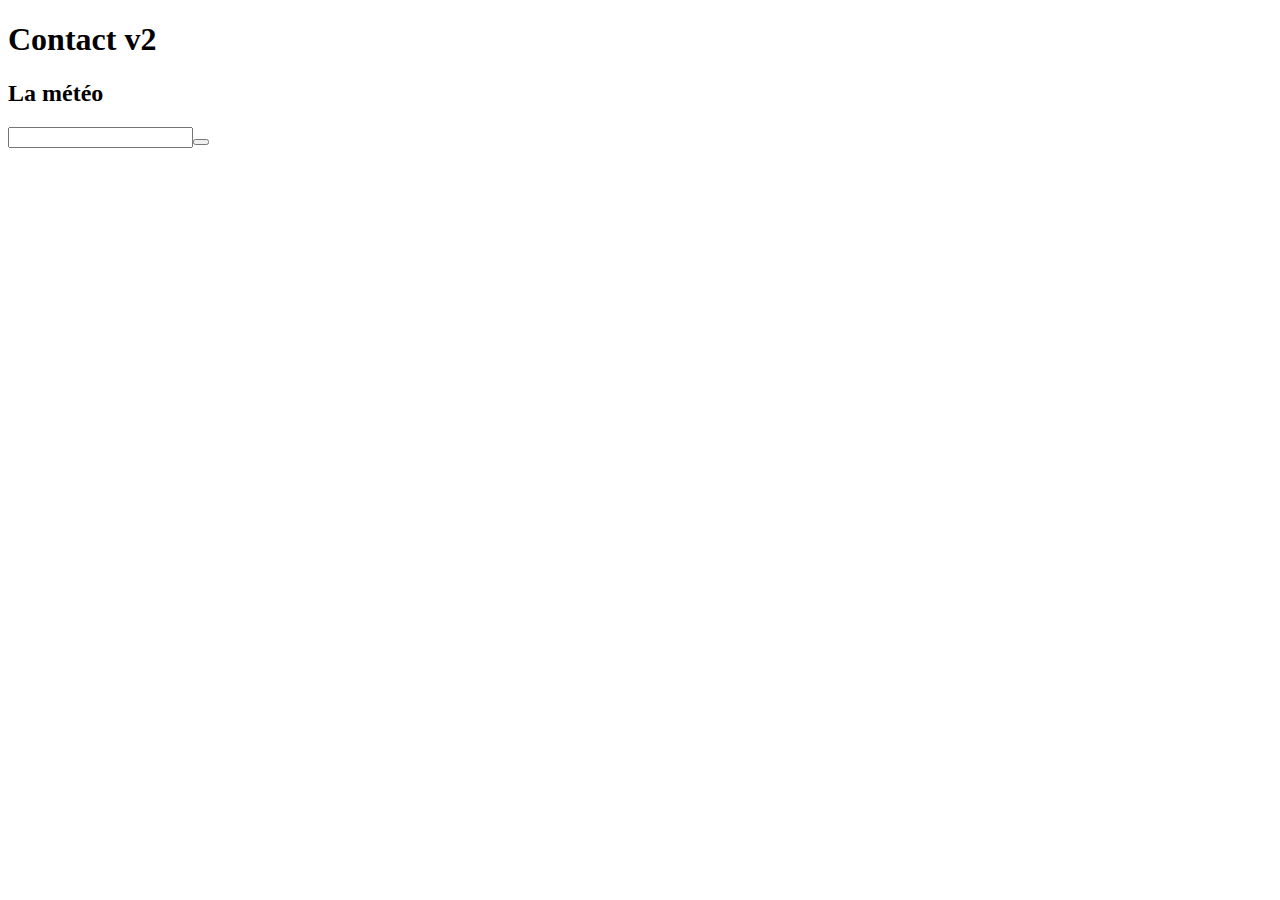
<file: contact.html>
<!DOCTYPE html>
<html lang="fr">
<head>
    <meta charset="UTF-8">
    <meta http-equiv="X-UA-Compatible" content="IE=edge">
    <meta name="viewport" content="width=device-width, initial-scale=1.0">
    <title>Contact</title>
</head>
<body>
    <h1>Contact v2</h1>
    <aside class="sidebar"></aside>
    <div class="meteo">
        <h2>La météo</h2>
        <form action=""><label for=""></label><input type="text"><button></button></form>
    </div>
</body>
</html>
</file>
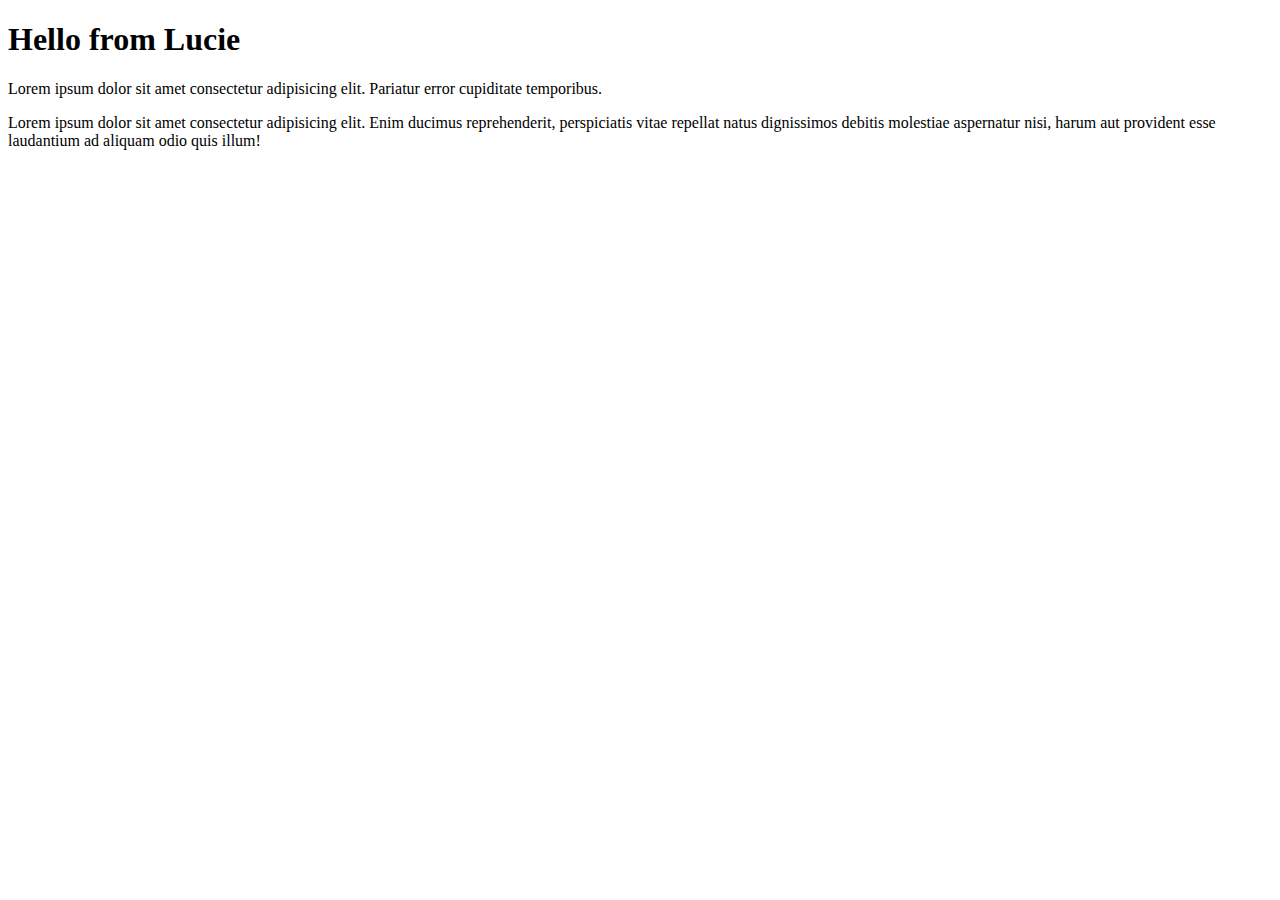
<file: Lucie.html>
<!DOCTYPE html>
<html lang="en">
<head>
    <meta charset="UTF-8">
    <meta http-equiv="X-UA-Compatible" content="IE=edge">
    <meta name="viewport" content="width=device-width, initial-scale=1.0">
    <title>Lucie</title>
</head>
<body>
    <h1>Hello from Lucie</h1>
    <p>Lorem ipsum dolor sit amet consectetur adipisicing elit. 
        Pariatur error cupiditate temporibus.</p>
        <p>Lorem ipsum dolor sit amet consectetur adipisicing elit. Enim ducimus reprehenderit, perspiciatis 
            vitae repellat natus dignissimos debitis molestiae aspernatur nisi, harum aut provident esse laudantium ad aliquam odio quis illum!</p>
</body>
</html>
</file>
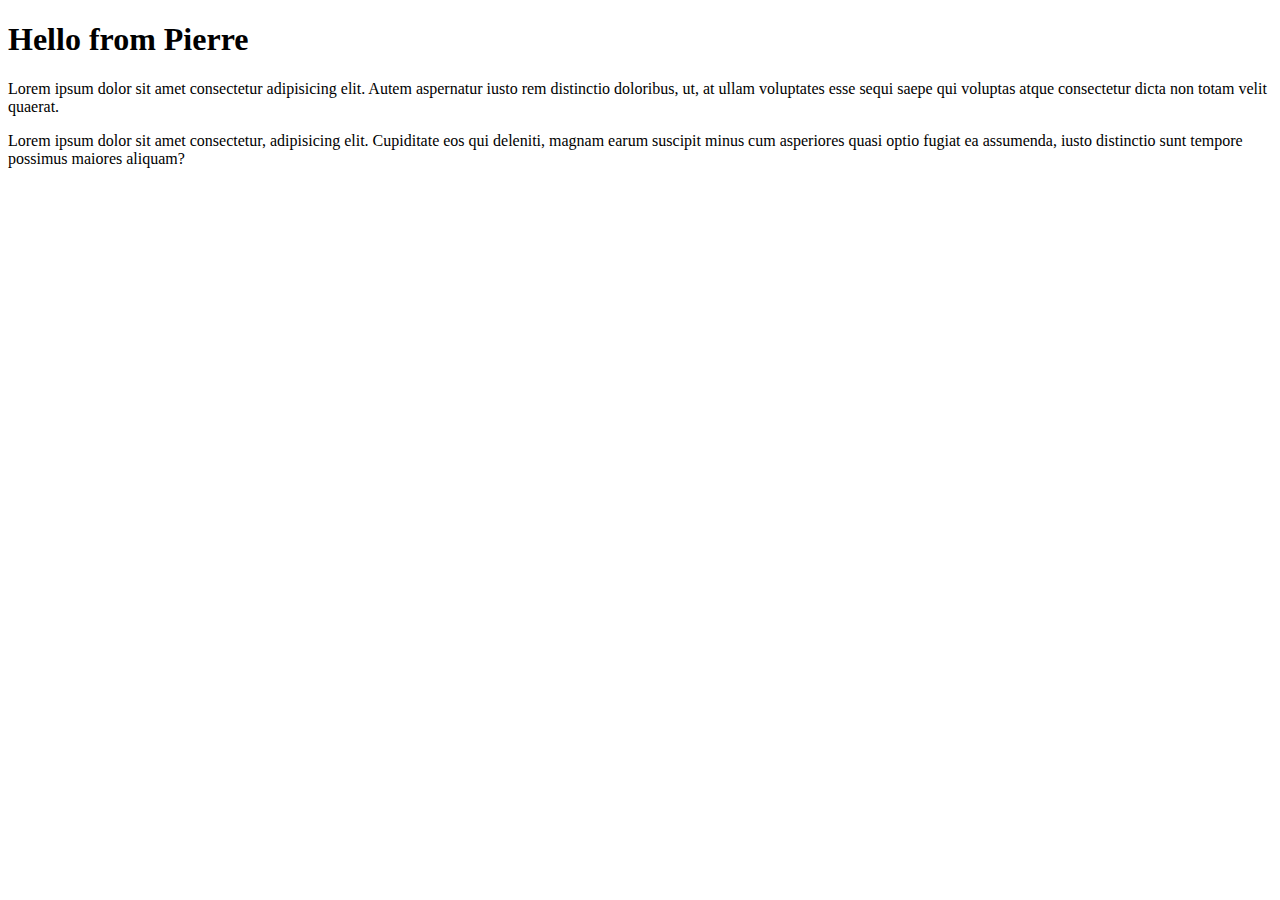
<file: pierre.html>
<!DOCTYPE html>
<html lang="en">
<head>
    <meta charset="UTF-8">
    <meta http-equiv="X-UA-Compatible" content="IE=edge">
    <meta name="viewport" content="width=device-width, initial-scale=1.0">
    <title>Pierre</title>
</head>
<body>
    <h1>Hello from Pierre</h1>
    <p>Lorem ipsum dolor sit amet consectetur adipisicing elit. Autem aspernatur iusto rem distinctio doloribus, ut, at ullam voluptates esse sequi saepe qui voluptas atque consectetur dicta non totam velit quaerat.</p>
    <p>Lorem ipsum dolor sit amet consectetur, adipisicing elit. Cupiditate eos qui deleniti, magnam earum suscipit minus cum asperiores quasi optio fugiat ea assumenda, iusto distinctio sunt tempore possimus maiores aliquam?</p>
</body>
</html>
</file>
